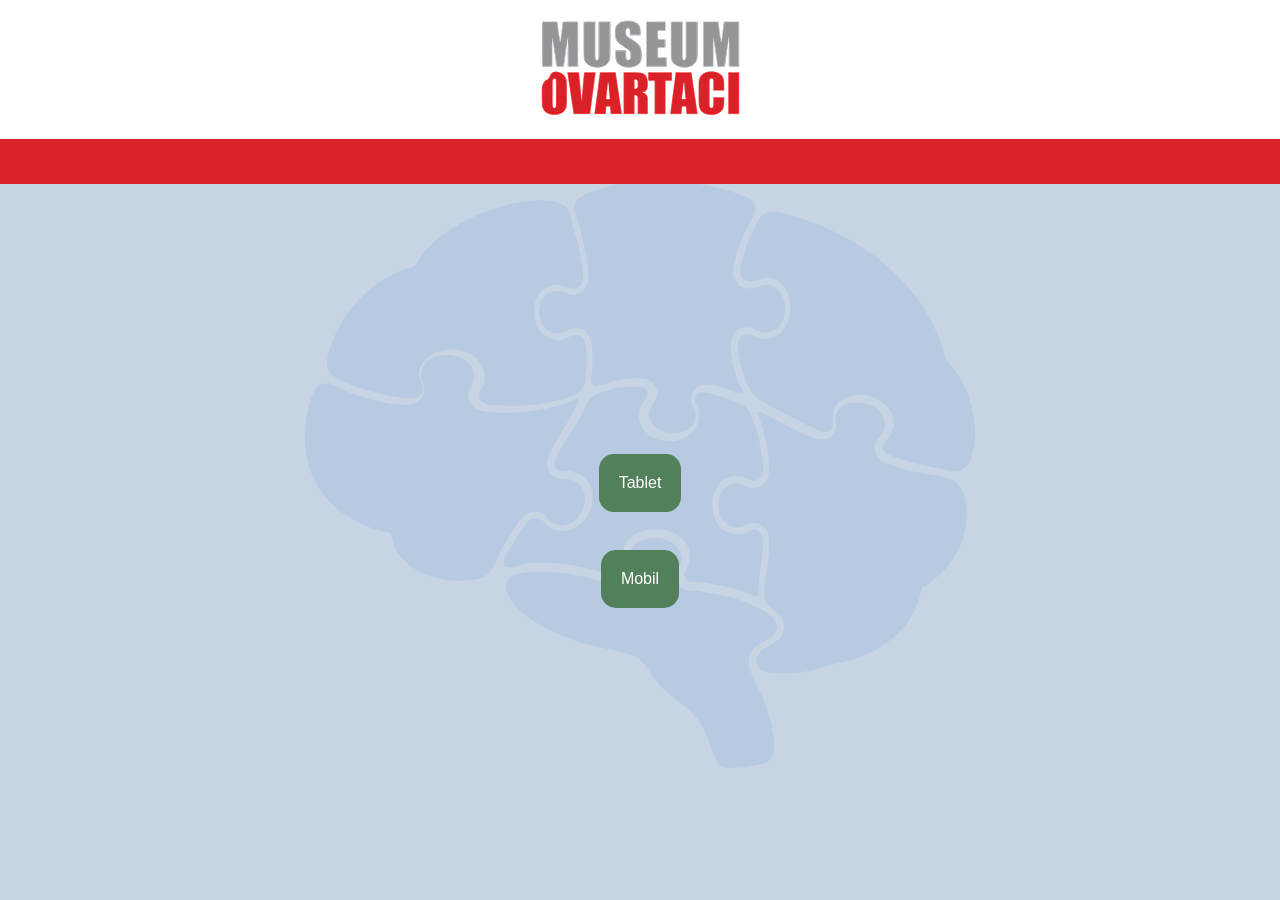
<file: index.html>
<!doctype html>
<html lang="da">
  <head>
    <meta charset="UTF-8">
    <meta name="viewport" content="width=device-width, initial-scale=1.0">
    <!-- Google Fonts -->
    <link rel="preconnect" href="https://fonts.googleapis.com">
    <link rel="preconnect" href="https://fonts.gstatic.com" crossorigin>
    <link
      href="https://fonts.googleapis.com/css2?family=Bebas+Neue&family=Nunito+Sans:ital,opsz,wght@0,6..12,200..1000;1,6..12,200..1000&display=swap"
      rel="stylesheet"
    >
    <!--Fan icon-->
    <link rel="icon" href="img/fan-icon.png" type="img/icon">
    <link rel="stylesheet" href="css/style.css">
    <title>Museum Ovartaci</title>
  </head>
  <body>
    <!-- Logoget i den hvide header -->
    <header>
      <img src="img/header-logo.png" alt="Ovartaci logo">
    </header>

    <!-- Indsætter den røde bjælke under header -->
    <nav></nav>

    <div id="screenBtns">
      <a id="tabletBtn" href="tablet/index.html">Tablet</a>
      <a id="mobilBtn" href="phone/phone.html">Mobil</a>
    </div>
  </body>
</html>
</file>
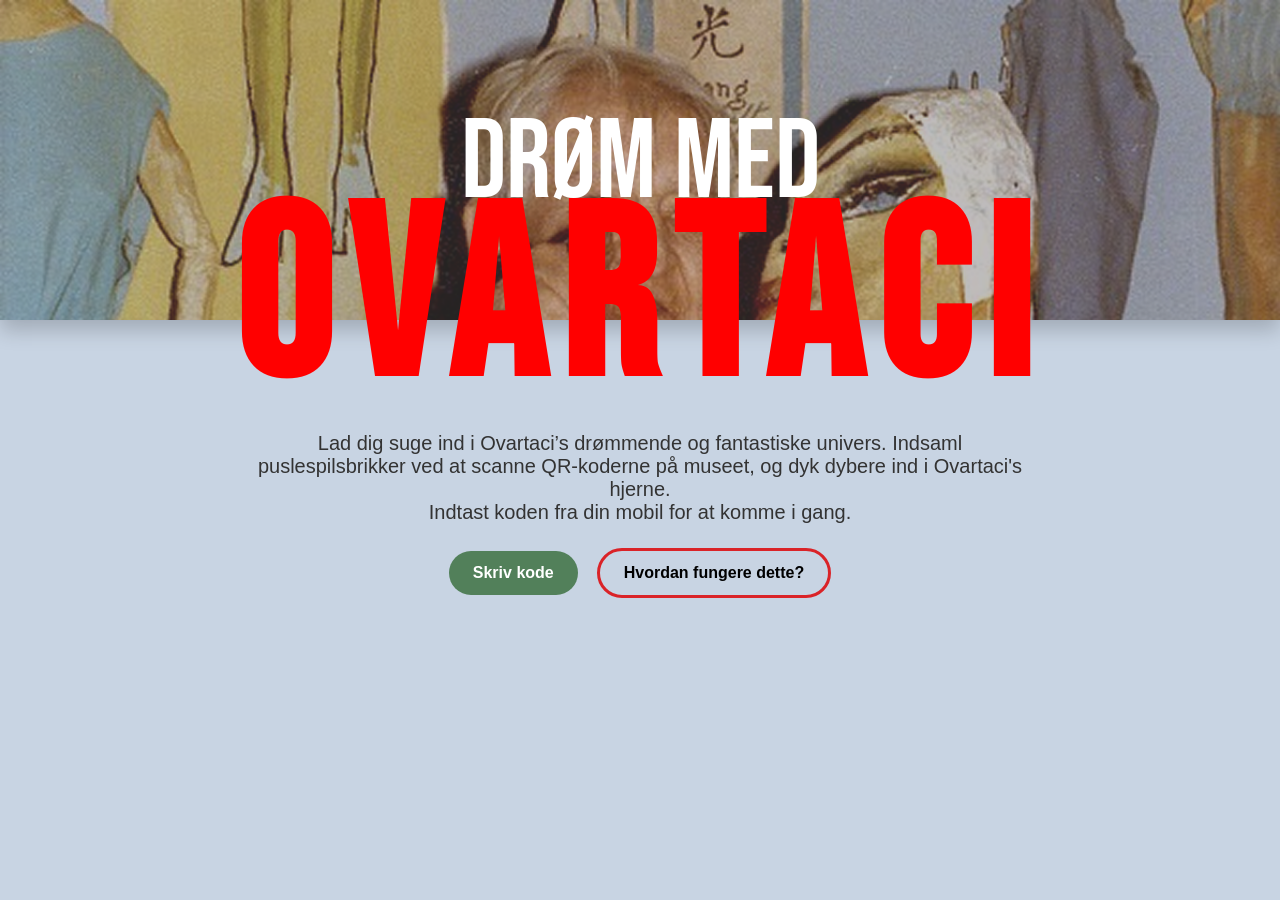
<file: tablet/index.html>
<!doctype html>
<html lang="da">
  <head>
    <meta charset="UTF-8">
    <meta name="viewport" content="width=device-width, initial-scale=1.0">
    <!-- Google Fonts -->
    <link rel="preconnect" href="https://fonts.googleapis.com">
    <link rel="preconnect" href="https://fonts.gstatic.com" crossorigin>
    <link
      href="https://fonts.googleapis.com/css2?family=Bebas+Neue&family=Nunito+Sans:ital,opsz,wght@0,6..12,200..1000;1,6..12,200..1000&display=swap"
      rel="stylesheet"
    >
    <!--Fan icon-->
    <link rel="icon" href="../img/fan-icon.png" type="img/icon">
    <link rel="stylesheet" href="../tablet/tablet-css/tablet-style.css">
    <title>Museum Ovartaci</title>
  </head>
  <body>
    <h3 id="ovartaci1">Drøm med</h3>
    <h1 id="ovartaci2">Ovartaci</h1>

    <div class="slider-container">
      <div class="slider-track" id="sliderTrack">
        <img src="../img/slide1.png" alt="Ovartaci 1" class="slide-img">
        <img src="../img/slide2.png" alt="Ovartaci 2" class="slide-img">
        <img src="../img/slide3.png" alt="Ovartaci 3" class="slide-img">
      </div>
    </div>

    <div id="introText">
      <p>
        Lad dig suge ind i Ovartaci’s drømmende og fantastiske univers. Indsaml
        puslespilsbrikker ved at scanne QR-koderne på museet, og dyk dybere ind
        i Ovartaci's hjerne.
      </p>
      <p>Indtast koden fra din mobil for at komme i gang.</p>
    </div>
    <!-- knapper -->
    <div class="buttonContainer">
      <button id="generateCodeButton">Skriv kode</button>
      <button id="howItWorksButton">Hvordan fungere dette?</button>
    </div>

    <!-- Skjult overlay med login -->
    <div id="overlayCode" class="codeOverlay">
      <div class="codeOverlayContent">
        <!-- span er inline-element og er neutral &times er gangetegnet og bruges her som close-icon-->
        <span class="closeBtn">&times;</span>
        <h2>SKRIV KODE MED BINDESTREG</h2>
        <p>Skriv koden, som vist på mobilen</p>
        <input type="text" id="codeInput" placeholder="_ _ _ _">
        <div class="codeButtons">
          <button id="codeAcceptBtn">Godkend</button>
          <button id="codeHowItWorksBtn">Hvordan fungerer dette</button>
        </div>
      </div>
    </div>
    <script src="../tablet/js-tablet/tablet-script.js"></script>
  </body>
</html>
</file>
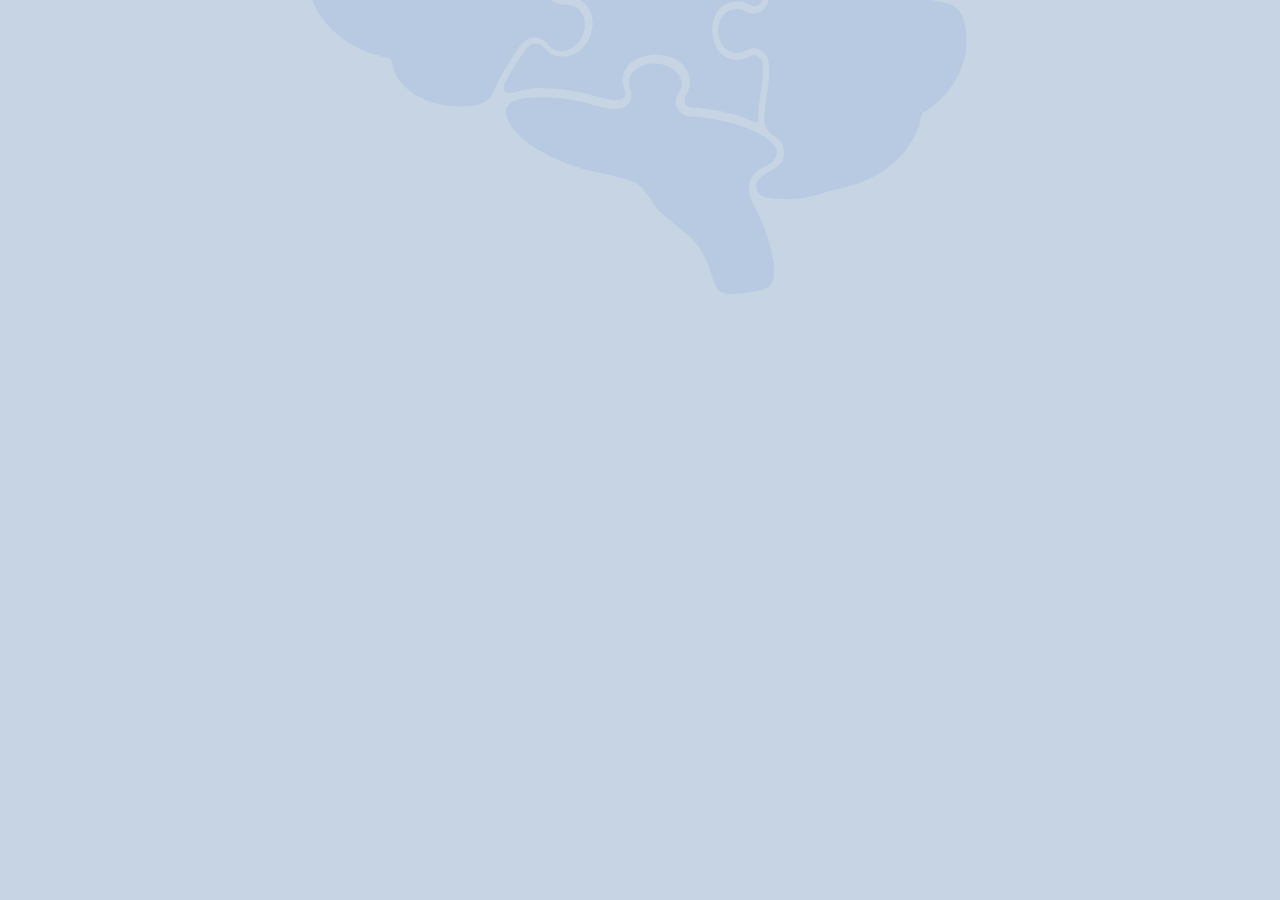
<file: phone.html>
<!DOCTYPE html>
<html lang="en">
<head>
  <meta charset="UTF-8">
  <meta name="viewport" content="width=device-width, initial-scale=1.0">
  <!-- Google Fonts -->
  <link rel="preconnect" href="https://fonts.googleapis.com">
  <link rel="preconnect" href="https://fonts.gstatic.com" crossorigin>
  <link href="https://fonts.googleapis.com/css2?family=Bebas+Neue&family=Nunito+Sans:ital,opsz,wght@0,6..12,200..1000;1,6..12,200..1000&display=swap" rel="stylesheet">
  <!--Fan icon-->
  <link rel="icon" href="img/fanIcon.png" type="img/icon">
  <link rel="stylesheet" href="css/phoneStyle.css">
  <title>Ovartaci</title>
</head>
<body>
  
</body>
</html>
</file>
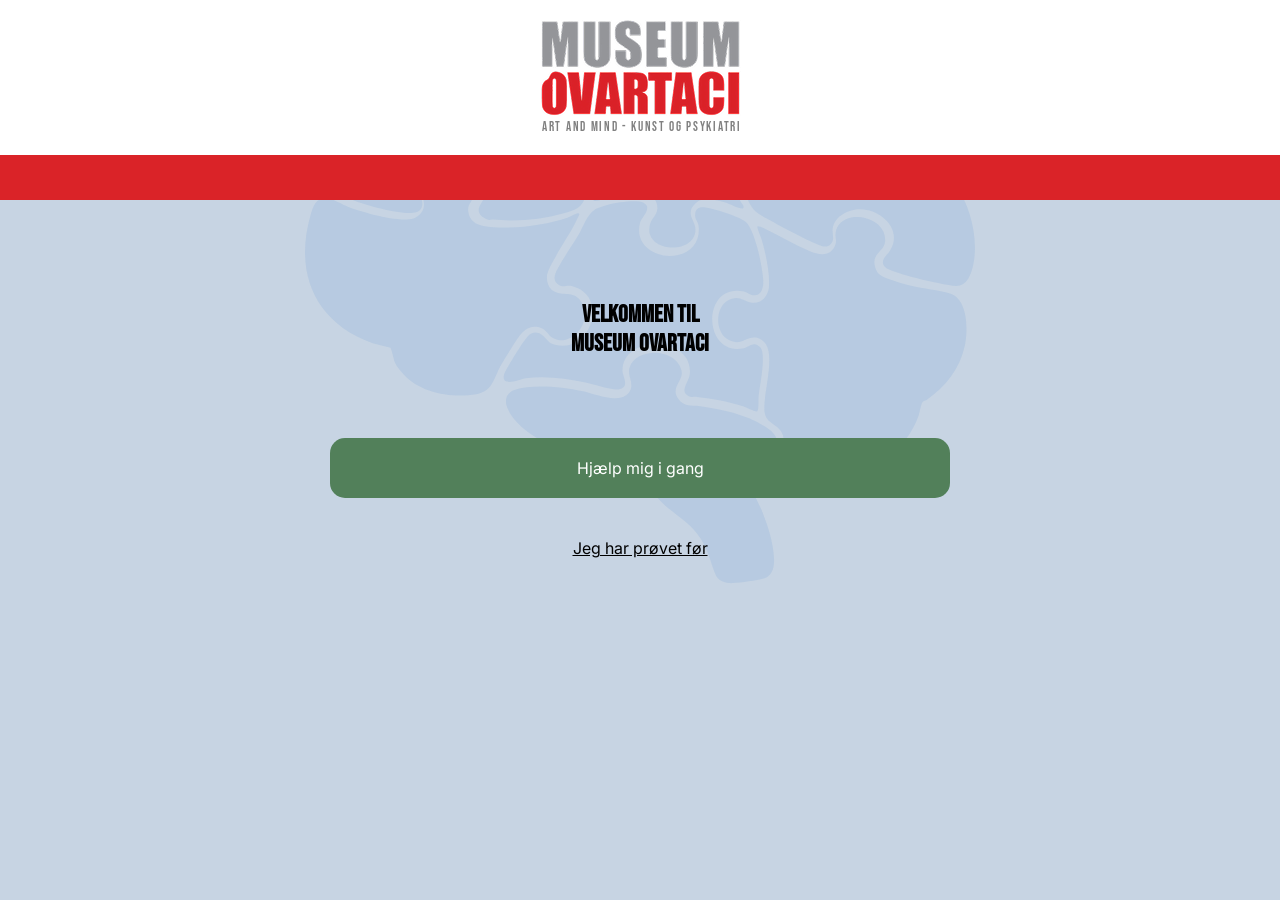
<file: phone/phone.html>
<!doctype html>
<html lang="da">
  <head>
    <meta charset="UTF-8">
    <meta name="viewport" content="width=device-width, initial-scale=1.0" >
    <!-- Google Fonts -->
    <link rel="preconnect" href="https://fonts.googleapis.com" >
    <link rel="preconnect" href="https://fonts.gstatic.com" crossorigin >
    <link
      href="https://fonts.googleapis.com/css2?family=Bebas+Neue&family=Inria+Sans:ital,wght@0,300;0,400;0,700;1,300;1,400;1,700&family=Inter:ital,opsz,wght@0,14..32,100..900;1,14..32,100..900&family=Nunito+Sans:ital,opsz,wght@0,6..12,200..1000;1,6..12,200..1000&display=swap"
      rel="stylesheet"
    >
    <!--Fan icon-->
    <link rel="icon" href="../img/fan-icon.png" type="img/icon" >
    <link rel="stylesheet" href="phone-css/phone-style.css" >
    <title>Museum Ovartaci</title>
  </head>

  <body>
    <div class="phone">
      <!-- Logoget i den hvide header -->
      <header>
        <img src="../img/header-logo.png" alt="Ovartaci logo" >
        <p>ART AND MIND - KUNST OG PSYKIATRI</p>
      </header>

      <!-- Indsætter den røde bjælke under header -->
      <nav></nav>

      <section class="startContent">
        <!-- Overskrift -->
        <h1>
          Velkommen til <br >
          Museum Ovartaci
        </h1>

        <!-- Knapper -->
        <div class="content">
          <button id="helpBtn">Hjælp mig i gang</button>
          <a id="triedBeforeBtn" href="phone-scanner.html"
            >Jeg har prøvet før</a>
        </div>
      </section>
    </div>
    <div class="onboarding">
      <h2 id="instructionText">Indsæt instruktioner</h2>
      <div class="imageWrapper">
        <img id="instructionImg" src="../img/qr-code-img.png" alt="Instruction image">
        <div id="cornerEffect">
          <span class="corner top-left"></span>
          <span class="corner top-right"></span>
          <span class="corner bottom-left"></span>
          <span class="corner bottom-right"></span>
        </div>
        <img id="instructionOverlay" src="../img/full-colour-brain.svg" alt="Overlay image">
      </div>

      <div class="progressDots">
        <span class="dot active"></span>
        <span class="dot"></span>
        <span class="dot"></span>
        <span class="dot"></span>
      </div>

      <button id="nextBtn">Næste</button>
    </div>

    <script src="phone-js/phonescript.js"></script>
  </body>
</html>
</file>
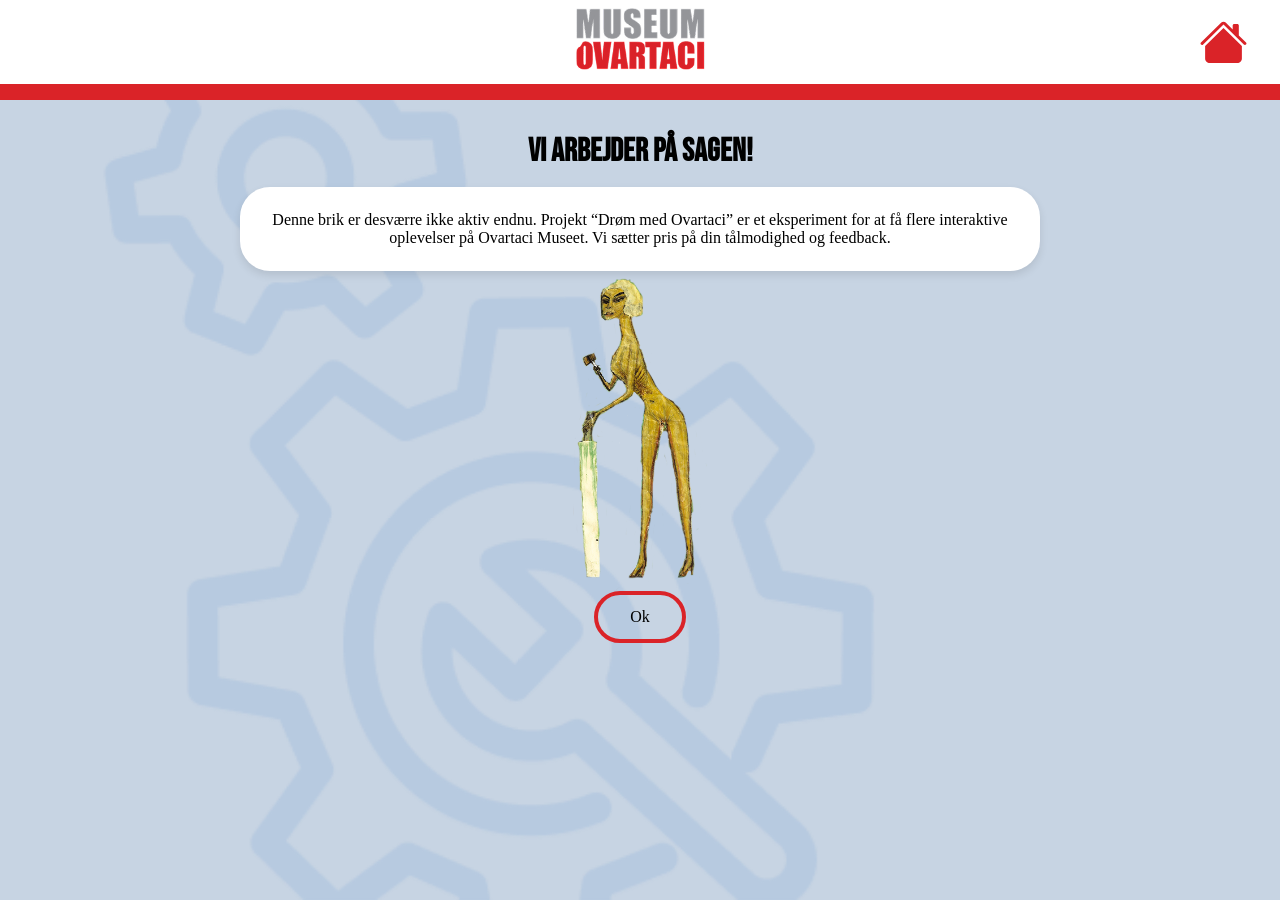
<file: tablet/collage3.html>
<!doctype html>
<html lang="da">
  <head>
    <meta charset="UTF-8">
    <meta name="viewport" content="width=device-width, initial-scale=1.0">
    <!-- Google Fonts -->
    <link rel="preconnect" href="https://fonts.googleapis.com">
    <link rel="preconnect" href="https://fonts.gstatic.com" crossorigin>
    <link
      href="https://fonts.googleapis.com/css2?family=Bebas+Neue&family=Nunito+Sans:ital,opsz,wght@0,6..12,200..1000;1,6..12,200..1000&display=swap"
      rel="stylesheet"
    >
    <!--Fan icon-->
    <link rel="icon" href="../img/fan-icon.png" type="img/icon">
    <link rel="stylesheet" href="../tablet/tablet-css/collage3-style.css">
    <title>Normalitet | Museum Ovartaci</title>
  </head>
  <body>
    <!-- baggrundsbillede-->
    <div class="backgroundContainer">
      <img
        class="backgroundImage"
        src="../img/background-wheels.png"
        alt="baggrundsbillede"
      >
    </div>
    <!-- Header med logo og navigation -->
    <header class="navigationHeader">
      <div class="leftPlaceholder"></div>
      <!-- tom venstre side -->
      <div class="logo">
        <img
          src="../img/header-logo.png"
          alt="Museum Ovartaci logo"
          class="logoImg"
        >
      </div>
      <div class="rightArea">
        <img src="../img/house.svg" alt="Hjem" class="navIcon" id="homeIcon">
      </div>
    </header>
    <div class="redLine"></div>
    <main class="main">
      <h1>Vi arbejder på sagen!</h1>
      <p class="text">
        Denne brik er desværre ikke aktiv endnu. Projekt “Drøm med Ovartaci” er
        et eksperiment for at få flere interaktive oplevelser på Ovartaci
        Museet. Vi sætter pris på din tålmodighed og feedback.
      </p>

      <!-- billede område-->
      <div class="imageContainer">
        <img
          class="figure"
          src="../img/collage2figur4.png"
          alt="kvinde med værktøj"
        >
      </div>

      <button id="understoodBtn" class="Btnunderstood">Ok</button>
    </main>

    <script src="../tablet/js-tablet/collage3-script.js"></script>
  </body>
</html>
</file>
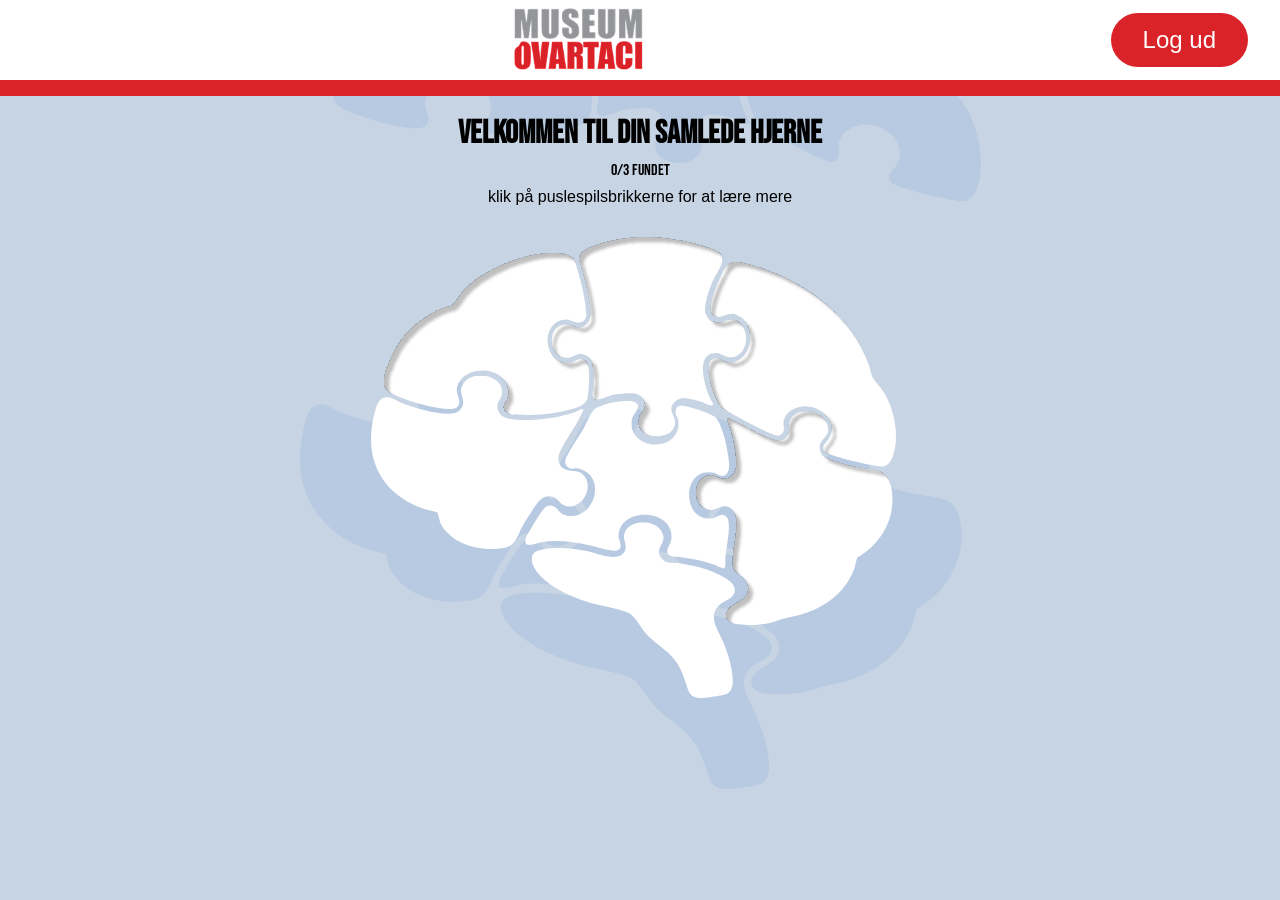
<file: tablet/mainpage.html>
<!doctype html>
<html lang="da">
  <head>
    <meta charset="UTF-8">
    <meta name="viewport" content="width=device-width, initial-scale=1.0">
    <title>Museum Ovartaci | Din hjerne</title>
    <!-- Google Fonts -->
    <link rel="preconnect" href="https://fonts.googleapis.com">
    <link rel="preconnect" href="https://fonts.gstatic.com" crossorigin>
    <link
      href="https://fonts.googleapis.com/css2?family=Bebas+Neue&family=Nunito+Sans:ital,opsz,wght@0,6..12,200..1000;1,6..12,200..1000&display=swap"
      rel="stylesheet"
    >
    <!--Fan icon-->
    <link rel="icon" href="../img/fan-icon.png" type="img/icon">
    <link rel="stylesheet" href="../tablet/tablet-css/mainpage-style.css">
  </head>
  <body>
    <!-- Header med logo og navigation -->
    <header class="navigationHeader">
      <div class="leftPlaceholder"></div>
      <div class="logo">
        <img
          src="../img/header-logo.png"
          alt="Museum Ovartaci logo"
          class="logoImg"
        >
      </div>
      <div class="rightArea">
        <button id="logOutBtn">Log ud</button>
      </div>
    </header>
    <div class="redLine"></div>
    <!-- Tekst til skærmen -->
    <div id="puzzleProgressText">
      <h1>Velkommen til din samlede hjerne</h1>
      <!--her skal teksten ændre sig efterhånden som brugeren finder QR-koder-->
      <p class="foundText"></p>
      <p class="info">klik på puslespilsbrikkerne for at lære mere</p>
    </div>

    <!-- Billederne til puslespillet -->
    <div id="puzzleProgressImg">
      <img
        id="puzzleBrain"
        src="../img/hjerne-knapper-uden-brug.svg"
        alt="hvide hjerne brikker"
      >
      <img
        id="bottomBrainPiece"
        class="brainPiece"
        data-brain-id="1"
        src="../img/blank-brain1.svg"
        alt="bund hjernebrik"
      >
      <img
        id="middleBrainPiece"
        class="brainPiece"
        data-brain-id="2"
        src="../img/blank-brain2.svg"
        alt="midterste hjernebrik"
      >
      <!--- undersøg om man må lave id på den måde-->
      <img
        id="bottomLeftBrainPiece"
        class="brainPiece"
        data-brain-id="3"
        src="../img/blank-brain3.svg"
        alt="venstre bund hjernebrik"
      >
    </div>

    <script src="../tablet/js-tablet/mainpage-script.js"></script>
  </body>
</html>
</file>
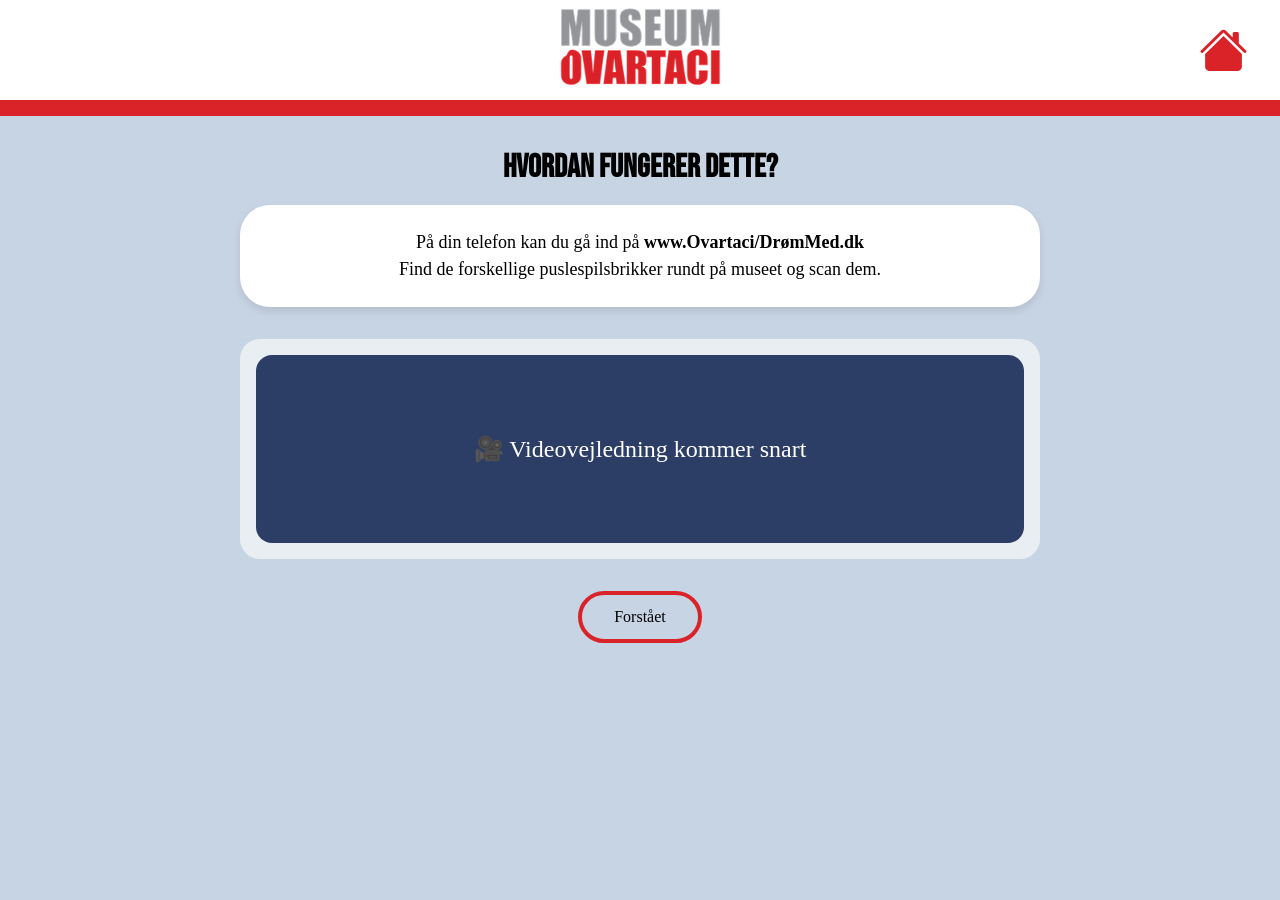
<file: tablet/tutorial.html>
<!doctype html>
<html lang="da">
  <head>
    <meta charset="UTF-8">
    <meta name="viewport" content="width=device-width, initial-scale=1.0">
    <!-- Google Fonts -->
    <link rel="preconnect" href="https://fonts.googleapis.com">
    <link rel="preconnect" href="https://fonts.gstatic.com" crossorigin>
    <link
      href="https://fonts.googleapis.com/css2?family=Bebas+Neue&family=Nunito+Sans:ital,opsz,wght@0,6..12,200..1000;1,6..12,200..1000&display=swap"
      rel="stylesheet"
    >
    <!--Fan icon-->
    <link rel="icon" href="../img/fan-icon.png" type="img/icon">
    <link rel="stylesheet" href="../tablet/tablet-css/tutorial.css">
    <title>Hvordan Fungere Dette | Museum Ovartaci</title>
  </head>
  <body>
    <!-- Header med logo og navigation -->
    <header class="navigationHeader">
      <div class="leftPlaceholder"></div>
      <!-- tom venstre side -->
      <div class="logo">
        <img
          src="../img/header-logo.png"
          alt="Museum Ovartaci logo"
          class="logoImg"
        >
      </div>
      <div class="rightArea">
        <img src="../img/house.svg" alt="Hjem" class="navIcon" id="homeIcon">
      </div>
    </header>
    <div class="redLine"></div>
    <main class="howMain">
      <h1>HVORDAN FUNGERER DETTE?</h1>
      <p class="howText">
        På din telefon kan du gå ind på <strong>www.Ovartaci/DrømMed.dk</strong
        ><br>
        Find de forskellige puslespilsbrikker rundt på museet og scan dem.
      </p>

      <!-- Video-område -->
      <div class="videoContainer">
        <!-- 
         Her kommer en video, der viser
      -->
        <div class="videoPlaceholder">🎥 Videovejledning kommer snart</div>
      </div>

      <button id="understoodBtn" class="Btnunderstood">Forstået</button>
    </main>

    <script src="../tablet/js-tablet/tablet-tutorial.js"></script>
  </body>
</html>
</file>
<file: css/style.css>
/* Variabler som kan bruges gennem CSS*/
:root {
    /* Farver */
    --primary-color--: #C7D4E3;
    --secondary-color--: #DA2328;
    --text-color--: black;
    --btn-color--:  #52805A;

    /* Typografier */
    --header-font--: "Bebas Neue";
    --text-font--: "Inter", sans-serif;

    /* Tekst størrelser */
    --font-size-small:13px;
    --font-size-base:16px;
    --font-size-medium:18px;
    --font-size-large:20px;
    --font-size-xl:24px;
    --font-size-xxl:28px;
}

/* Resetter styling */
* {
    margin: 0;
    padding: 0;
    box-sizing: border-box;
}

/* Styling af hele siden og baggrunden */
body {
    font-family: var(--header-font--);
    background: var(--primary-color--);
    background-image: url("../img/brain-background.svg");
    /* Sørger for at baggrundsbilledet kun ses 1 gang */
    background-repeat: no-repeat;
    background-position: center;
    background-position-y: 20vh;
    color: var(--text-color--);
}

/* Styling til header */
header {
    background: white;
    padding: 20px;
    display: flex;
    justify-content: center;
}


/* Styling til bjælken under header */
nav {
    background-color: var(--secondary-color--);
    height: 5vh;
}

#screenBtns {
    display: flex;
    flex-direction: column;
    justify-content: center;
    align-items: center;
    margin-top: 30vh;
}

#screenBtns a {
    font-family: var(--text-font--);
    font-size: var(--font-size-base);
    background-color: var(--btn-color--);
    border-radius: 15px;
    padding: 20px;
    /* Fjerner outline fra knappen */
    outline: none;
    border: none;
    color: white;
    margin-bottom: 3vw;
    text-decoration: none;
}

#screenBtns a:hover {
    transform: scale(1.05);
    transition: 0.3s;
}

#screenBtns a:active {
    transform: scale(0.95);
}
</file>
<file: tablet/tablet-css/tablet-style.css>
* {
  margin: 0;
  padding: 0;
  box-sizing: border-box;
}

/* Variabler som kan bruges gennem CSS*/
:root {
  /* Farver */
  --primary-color--: #c7d4e3;
  --secondary-color--: #da2328;
  --text-color--: black;
  --btn-color--: #52805a;

  /* Typografier */
  --header-font--: "Bebas Neue";
  --text-font--: "Inter", sans-serif;

  /* Tekst størrelser */
  --font-size-small: 13px;
  --font-size-base: 16px;
  --font-size-medium: 18px;
  --font-size-large: 20px;
  --font-size-xl: 24px;
  --font-size-xxl: 28px;
}

/* =====================================================================================================
 Body
==================================================================================================== */
/* generelle styles */
body {
  font-family:
    "Bebas Neue",
    sans-serif;
  background-color: #c8d4e3;
  color: #333;
  text-align: center;
  margin: 0;
  /* padding: 2rem; */
}

/* =====================================================================================================
 Tekster
==================================================================================================== */
/* typografi */

h1,
h2 {
  font-family: "Bebas Neue", sans-serif;
}

p {
  font-family: "Inter", sans-serif;
}

/* ----- titler ----- */

#ovartaci1 {
  color: white;
  top: 6rem;
  font-size: 7rem;
  font-weight: lighter;
}

#ovartaci2 {
  color: red;
  top: 10rem;
  font-size: 15em;
  letter-spacing: 1rem;
}

#introText {
  max-width: 60%;
  text-align: center;
  font-size: 1.25rem;
  margin: 0 auto;
}

#ovartaci1,
#ovartaci2 {
  position: absolute;
  left: 50%;
  transform: translateX(-50%);
  font-family: "Bebas Neue", sans-serif;
  z-index: 1;
}

/* ----- tekst ----- */
p {
  position: relative;
  bottom: 3rem;
}

/* =====================================================================================================
 Slider
==================================================================================================== */
/* ----- Slider container ----- */
.slider-container {
  height: 20rem;
  width: 100%; /* Bredde – kan justeres */
  margin-bottom: 10rem;
  overflow: hidden; /* Skjuler det, der stikker ud */
  box-shadow: 0 10px 20px rgba(0, 0, 0, 0.2);
}

/* Track – her ligger alle billeder på række */
.slider-track {
  display: flex;
  transition: transform 0.6s ease-in-out; /* Glidende animation */
}

/* Hvert billede fylder hele containerens bredde */
.slide-img {
  min-width: 100%; /* Billedet fylder hele containerens bredde */ /* Forhindrer at billedet krymper */
  display: block;
  object-fit: cover; /* Sørger for at billedet dækker pænt */
}

/* =====================================================================================================
 Knapper
==================================================================================================== */

.buttonContainer {
  position: relative;
  bottom: 2rem;
}

#generateCodeButton {
  background-color: #52805a;
  color: white;
  border: none;
  padding: 0.8rem 1.5rem;
  margin: 0.5rem;
  font-family: "Inter", sans-serif;
  font-size: 1rem;
  font-weight: bold;
  border-radius: 40px;
  transition: background 0.2s;
}

#howItWorksButton {
  background-color: #ffffff00;
  color: black;
  border: solid 3px #da2328;
  padding: 0.8rem 1.5rem;
  margin: 0.5rem;
  font-family: "Inter", sans-serif;
  font-size: 1rem;
  font-weight: bold;
  border-radius: 40px;
  transition: background 0.2s;
}

/* =====================================================================================================
 Overlay til login
==================================================================================================== */

.codeOverlay {
  display: none; /* Skjult som standard */
  position: fixed; /* Bliver på plads, selvom man scroller */
  z-index: 1000; /* Lægger oven på alt andet */
  left: 0;
  top: 0;
  width: 100%;
  height: 100%;
  background-color: rgba(0, 0, 0, 0.7); /* Halvgennemsigtig baggrund */
  justify-content: center;
  align-items: center;
}

/* overlay content (den hvide boks) */
.codeOverlayContent {
  background-color: var(--primary-color--);
  padding: 2rem;
  border-radius: 2rem;
  width: 90%;
  max-width: 50rem;
  text-align: center;
  font-family: "inter", sans-serif;
  position: relative;
  box-shadow: 0 1rem 1.5rem rgba(0, 0, 0, 0.3);
}

/* Luk-kryds */
.closeBtn {
  position: absolute;
  top: -0.5rem;
  right: 1.5rem;
  font-size: 4rem;
  font-weight: bold;
  cursor: pointer;
  color: var(--secondary-color--);
}

/* Input-felt */
#codeInput {
  width: 90%;
  padding: 1rem;
  margin: 1rem 0;
  font-size: 1.2rem;
  text-align: center;
  border: 2px solid #ccc;
  border-radius: 2rem;
  font-family: inherit;
}

/* Knapper i overlay */
.codeButtons button {
  background-color: #52805a;
  color: white;
  border: none;
  padding: 8px 20px;
  margin: 5px;
  border-radius: 40px;
  font-family: "Inter", sans-serif;
  font-size: 0.9rem;
}
#codeHowItWorksBtn {
  background-color: transparent;
  color: #000000;
  border: 2px solid #da2328;
}
</file>
<file: css/phoneStyle.css>
/* Variabler som kan bruges gennem CSS*/
:root {
    /* Farver */
    --primary-color--: #C7D4E3;
    --secondary-color--: #DA2328;
    --text-color--: black;
    --btn-color--:  #52805A;

    /* Typografier */
    --header-font--: 'Bebas Neue';
    --text-font--: 'Inter';

    /* Tekst størrelser */
    --font-size-small:13px;
    --font-size-base:16px;
    --font-size-medium:18px;
    --font-size-large:20px;
    --font-size-xl:24px;
    --font-size-xxl:28px;
}

/* Resetter styling */
* {
    margin: 0;
    padding: 0;
    box-sizing: border-box;
}

/* Styling af hele siden og baggrunden */
body {
    font-family: var(--header-font--);
    background: var(--primary-color--);
    background-image: url("../img/brain-background.svg");
    /* Sørger for at baggrundsbilledet kun ses 1 gang */
    background-repeat: no-repeat; 
    background-position: center;
    color: var(--text-color--);
}

/* Styling til header */
header {
    background: white;
    padding: 20px;
    display: flex;
    justify-content: center;
}

/* Styling til bjælken under header */
nav {
    background-color: var(--secondary-color--);
    height: 5vh;
}

/* Styling til overskrift*/
h1 {
    display: flex;
    justify-content: center;
    align-items: center;
    padding-top: 100px;
    text-align: center;
}

/* Overordnet styling til begge knapper */
.content {
    padding: 20px;
    display: flex;
    flex-direction: column;
    justify-content: center;
    align-items: center;
    margin-top: 60px;
}


/* Styling kun til "hjælp mig i gang" knap */
#help-btn {
    font-family: var(--text-font--);
    font-size: var(--font-size-base);
    width: 14%;
    background-color: var(--btn-color--);
    border-radius: 15px;
    padding: 20px;
    /* Fjerner outline fra knappen */
    outline: none;
    border: none;
    color: white;
}

/* Styling kun til "Jeg har prøvet før" knappen */
#tried-before-btn {
    font-family: var(--text-font--);
    font-size: var(--font-size-base);
    background: none;
    border: none;
    text-decoration: underline;
    padding-top: 40px;
}
</file>
<file: phone/phone-css/phone-style.css>
/* Variabler som kan bruges gennem CSS*/
:root {
    /* Farver */
    --primary-color--: #C7D4E3;
    --secondary-color--: #DA2328;
    --text-color--: black;
    --btn-color--:  #52805A;

    /* Typografier */
    --header-font--: "Bebas Neue";
    --text-font--: "Inter", sans-serif;

    /* Tekst størrelser */
    --font-size-small:13px;
    --font-size-base:16px;
    --font-size-medium:18px;
    --font-size-large:20px;
    --font-size-xl:24px;
    --font-size-xxl:28px;
}

/* Resetter styling */
* {
    margin: 0;
    padding: 0;
    box-sizing: border-box;
}
/* --------------------------------------------------------------------------------------------------------
Styling af hele siden og baggrunden
-------------------------------------------------------------------------------------------------------- */
body {
    font-family: var(--header-font--);
    background: var(--primary-color--);
    background-image: url("../../img/brain-background.svg");
    /* Sørger for at baggrundsbilledet kun ses 1 gang */
    background-repeat: no-repeat; 
    background-position: center;
    color: var(--text-color--);
    
    /* Til fade-out animation */
    opacity: 1;
    transition: opacity 1s ease;
}

/* Styling til header */
header {
    background: white;
    padding: 20px;
    display: flex;
    flex-direction: column;
    justify-content: center;
    align-items: center;
}

header p {
    font-family: var(--header-font--);
    font-size: var(--font-size-small);
    letter-spacing: 0.105rem;
    margin-left: 0.23rem;
    color: grey;
}

/* Styling til bjælken under header */
nav {
    background-color: var(--secondary-color--);
    height: 5vh;
}

/* Styling til overskrift*/
h1 {
    display: flex;
    justify-content: center;
    align-items: center;
    padding-top: 100px;
    text-align: center;
}

/* Overordnet styling til begge knapper */
.content {
    padding: 20px;
    display: flex;
    flex-direction: column;
    justify-content: center;
    align-items: center;
    margin-top: 60px;
}


/* Styling kun til "hjælp mig i gang" knap */
#helpBtn, #nextBtn {
    font-family: var(--text-font--);
    font-size: var(--font-size-base);
    width: 50%;
    background-color: var(--btn-color--);
    border-radius: 15px;
    padding: 20px;
    /* Fjerner outline fra knappen */
    outline: none;
    border: none;
    color: white;
}

/* Styling kun til "Jeg har prøvet før" knappen */
#triedBeforeBtn {
    font-family: var(--text-font--);
    font-size: var(--font-size-base);
    padding-top: 40px;
    color: var(--text-color--);
}

#nextBtn{
    margin-top: 2rem;
    margin-bottom: 4rem;
}
/* --------------------------------------------------------------------------------------------------------
Styling af hele onboarding/instruktionssiderne
-------------------------------------------------------------------------------------------------------- */
.onboarding {
    display: none;
    flex-direction: column;
    align-items: center;
    height: 60vh;
}

#instructionImg {
    width: 8rem;
    height: 8rem;
    min-height: 8rem;
}

#instructionImg.wide-image {
    width: 16rem;
    height: 8rem;
    border: 1px solid black;
    border-radius: 15px;
}

#instructionText {
    width: 70%;
    text-align: center;
    font-size: var(--font-size-xxl);
    font-family: var(--text-font--);
    font-weight: normal;
    margin-top: 3rem;
    min-height: 6rem;
}

/*------progress dots------*/
.progressDots {
    display: flex;
    gap: 0.8rem;
    margin-top: 3rem;
}

.dot {
    width: 0.7rem;
    height: 0.7rem;
    border-radius: 50%;
    background-color: white;
}

.dot.active {
    background-color: red;
}

.imageWrapper {
    position: relative;
    width: 100%;
    height: 8rem;
    margin-top: 3rem;
    display: flex;
    justify-content: center;
}


/* --------------------------------------------------------------------------------------------------------
Animation mellem start-side og puslespilssiden
-------------------------------------------------------------------------------------------------------- */

/* Body fade-out animation */
body.fade-out {
    opacity: 0;
}

@keyframes slideUp {
    0% {
        transform: translateY(100%);
        opacity: 0;
    }
    100% {
        transform: translateY(0);
        opacity: 1;
    }
}

@keyframes fadeIn {
    0% {
        opacity: 0;
    }
    100% {
        opacity: 1;
    }
}

/* Tilføj klasser vi kan toggles fra JS */
.slide-up {
    animation: slideUp 0.8s ease forwards;
}

.fade-in {
    animation: fadeIn 2.5s ease forwards;
}

/* Optional overlay-billede for slide 3 */
#instructionOverlay {
    position: absolute;
    width: 8rem;
    height: 8rem;
    top: 50%;
    left: 50%;
    transform: translate(-50%, -50%);
    opacity: 0;
    pointer-events: none;
}

#cornerEffect {
    position: absolute;
    width: 8rem;
    height: 8rem;
    pointer-events: none;
}

/* Generel corner styling */
.corner {
    position: absolute;
    width: 25px;
    height: 25px;
    opacity: 0;
}

/* Top left */
.top-left {
    top: -16px;
    left: -16px;
    border-top: 5px solid black;
    border-left: 5px solid black;
}

/* Top right */
.top-right {
    top: -16px;
    right: -16px;
    border-top: 5px solid black;
    border-right: 5px solid black;
}

/* Bottom left */
.bottom-left {
    bottom: -16px;
    left: -16px;
    border-bottom: 5px solid black;
    border-left: 5px solid black;
}

/* Bottom right */
.bottom-right {
    bottom: -16px;
    right: -16px;
    border-bottom: 5px solid black;
    border-right: 5px solid black;
}

/* Animation */
#cornerEffect.fade-corners .corner {
    animation: fadeIn 1.4s ease forwards;
}
</file>
<file: tablet/tablet-css/collage3-style.css>
/* Variabler som kan bruges gennem CSS*/
:root {
  /* Farver */
  --primary-color--: #c7d4e3;
  --secondary-color--: #da2328;
  --text-color--: black;
  --btn-color--: #52805a;

  /* Typografier */
  --header-font--: "Bebas Neue";
  --text-font--: "Inter";

  /* Tekst størrelser */
  --font-size-small: 13px;
  --font-size-base: 16px;
  --font-size-medium: 18px;
  --font-size-large: 20px;
  --font-size-xl: 24px;
  --font-size-xxl: 28px;
}
/* =====================================================================================================
 Body
==================================================================================================== */
body {
  background-color: var(--primary-color--);
  background-size: cover;
  margin: 0;
  padding: 0;
  font-family: var(--text-font--);
}
/* baggrundsbillede */
/* containeren fylder hele skærmen */
.backgroundContainer {
  position: fixed;
  top: 0;
  left: 0;
  width: 100%;
  height: 100%;
  z-index: -1;
}

.backgroundImage {
  width: 70%;
  height: 100%;
  object-fit: cover;
}

/* =====================================================================================================
 Header
==================================================================================================== */
/* Header */
.navigationHeader {
  display: flex;
  align-items: center;
  justify-content: space-between;
  background-color: white;
  padding: 0.5rem 2rem; /* giver luft i siderne */
}

.leftPlaceholder {
  width: 4rem; /* bredde, der matcher right-area (justér efter behov) */
}

.logoImg {
  height: 4rem;
  width: auto;
}

.rightArea {
  width: 4rem; /* samme bredde som leftPlaceholder */
  display: flex;
  justify-content: flex-end; /* skubber homeIcon til højre */
}

.redLine {
  height: 1rem;
  background-color: var(--secondary-color--);
}

/* ikoner */
#homeIcon {
  height: 3rem;
  width: auto;
}

/* =====================================================================================================
 HovedIndhold
==================================================================================================== */
.main {
  max-width: 800px;
  margin: 2rem auto;
  text-align: center;
}

.main h1 {
  font-family: var(--header-font--);
  font-size: 2rem;
  color: black;
  margin-bottom: 1rem;
  margin-top: 1rem;
}

.text {
  font-size: 1rem;
  background-color: white;
  padding: 1.5rem;
  border-radius: 30px;
  box-shadow: 0 4px 8px rgba(0, 0, 0, 0.1);
}

.text p {
  font-family: var(--text-font--);
}

.figure {
  width: auto;
  height: 20rem;
}

.imageContainer {
  height: 20rem;
  margin-top: -1rem;
  margin-bottom: -1rem;
}

/* =====================================================================================================
 Knapper
==================================================================================================== */
/* Forstået-knap */
.Btnunderstood {
  background: none;
  color: black;
  border: solid 0.3rem var(--secondary-color--);
  padding: 0.8rem 2rem;
  font-size: 1rem;
  font-family: var(--text-font--);
  border-radius: 40px;
  margin-top: 1rem;
}
</file>
<file: tablet/tablet-css/mainpage-style.css>
/* Variabler som kan bruges gennem CSS*/
:root {
  /* Farver */
  --primary-color--: #c7d4e3;
  --secondary-color--: #da2328;
  --text-color--: black;
  --btn-color--: #52805a;

  /* Typografier */
  --header-font--: "Bebas Neue";
  --text-font--: "Inter", sans-serif;

  /* Tekst størrelser */
  --font-size-small: 13px;
  --font-size-base: 16px;
  --font-size-medium: 18px;
  --font-size-large: 20px;
  --font-size-xl: 24px;
  --font-size-xxl: 28px;
}

/* =====================================================================================================
 Body
==================================================================================================== */
/* Resetter styling */
* {
  margin: 0;
  padding: 0;
  box-sizing: border-box;
}

/* Styling af hele siden og baggrunden */
body {
  font-family: var(--header-font--);
  background: var(--primary-color--);
  background-image: url("../../img/brain-open-background.svg");
  /* Sørger for at baggrundsbilledet kun ses 1 gang */
  background-repeat: no-repeat;
  background-position: center;
  color: var(--text-color--);
  background-position-y: -10vh; /* Justering af baggrundsbillede, men skaber horisontal scroll */
  overflow-x: hidden; /* Fjerner horisontal scroll */
}

/* =====================================================================================================
 Header
==================================================================================================== */
/* Header */
.navigationHeader {
  display: flex;
  align-items: center;
  background-color: white;
  padding: 0.5rem 2rem; /* giver luft i siderne */
}

.leftPlaceholder {
  width: 30rem; /* bredde, der matcher right-area (justér efter behov) */
}

.logo {
  flex-shrink: 1; /* gør den samme størrelse som rightArea */
  display: flex;
  justify-content: center; /* centrerer logoet i headeren */
}

.logoImg {
  height: 4rem;
  width: auto;
}

.rightArea {
  flex: 1; /* Samme flex som leftPlaceholder */
  display: flex;
  justify-content: flex-end; /* Skubber knappen til højre */
}

/* knapper */
#logOutBtn {
  color: white;
  border: none;
  padding: 0.8rem 2rem;
  font-size: 1.5rem;
  font-family: var(--text-font--);
  background-color: var(--secondary-color--);
  border-radius: 2rem;
  white-space: nowrap; /* Forhindrer tekst i at bryde */
}

.redLine {
  height: 1rem;
  background-color: var(--secondary-color--);
  width: 100%;
}

/* =====================================================================================================
 Tekster
==================================================================================================== */
/* Styling til teksten på siden */
#puzzleProgressText {
  display: flex;
  flex-direction: column;
  align-items: center;
  text-align: center;
  margin-top: 2vh;
  gap: 0.5rem;
}
.info {
  font-size: var(--font-size-small);
  font-family: var(--text-font--);
}

.foundText {
  font-size: var(--font-size-base);
  font-family: var(--header-font--);
}

/* =====================================================================================================
 Billede elementer
==================================================================================================== */

/* Styling til alle puslespilsbrikkerne */
#puzzleProgressImg {
  height: 60vh;
  display: flex;
  justify-content: center;
  align-items: center;
  position: relative;
}

/* Styling til de samlede puslespilsbrikker */
#puzzleBrain {
  position: absolute;
  z-index: 1;
}

/* Styling til den nederste brik (gul) */
#bottomBrainPiece {
  /* Gør at brikken kan ligge ovenpå billedet nedenunder */
  position: absolute;
  width: 13vw;
  z-index: 2;
  /* Bruges til at flytte brikken på plads på skærmen */
  transform: translate(-0.2vw, 7.9vw);
}

/* Styling til nederste venstre brik (rød) */
#bottomLeftBrainPiece {
  position: absolute;
  width: 12vw;
  z-index: 2;
  transform: translate(-7vw, 3.2vh);
}

/* Styling til den midterste brik (grøn) */
#middleBrainPiece {
  position: absolute;
  width: 13vw;
  z-index: 2;
  transform: translate(-0.4vw, 5vh);
}

/* =====================================================================================================
 Animation
==================================================================================================== */

/* lille animation til når brikkerne kommer ind */
.brainPiece {
  transition: opacity 0.3s ease;
}

/* slå .ny op */
.brainPiece.ny {
  opacity: 0;
  animation: fadeIn 0.3s forwards;
}
@keyframes fadeIn {
  to {
    opacity: 1;
  }
}

/* =====================================================================================================
 Tilpasning Ipad
==================================================================================================== */

/* iPad Air 4. generation – landskabsvisning */
@media (min-width: 1024px) and (orientation: landscape) {
  /* Puslespilscontainer – giv lidt plads */
  #puzzleProgressImg {
    height: 50vh;
  }

  #puzzleBrain {
    width: 40vw;
    max-width: 100%;
    height: auto;
  }

  /* Brikkerne: justér translate-værdier for at passe til baggrunden */
  #bottomBrainPiece {
    width: 16vw;
    transform: translate(-0.5vw, 14vw);
  }
  #middleBrainPiece {
    width: 16vw;
    transform: translate(-1vw, 6vh);
  }
  #bottomLeftBrainPiece {
    width: 17vw;
    transform: translate(-12.5vw, 3.5vh);
  }

  /* Tekststørrelser */
  #puzzleProgressText h1 {
    font-size: 2rem;
  }
  #puzzleProgressText p {
    font-size: 1rem;
  }
}
</file>
<file: tablet/tablet-css/tutorial.css>
/* Variabler som kan bruges gennem CSS*/
:root {
  /* Farver */
  --primary-color--: #c7d4e3;
  --secondary-color--: #da2328;
  --text-color--: black;
  --btn-color--: #52805a;

  /* Typografier */
  --header-font--: "Bebas Neue";
  --text-font--: "Inter";

  /* Tekst størrelser */
  --font-size-small: 13px;
  --font-size-base: 16px;
  --font-size-medium: 18px;
  --font-size-large: 20px;
  --font-size-xl: 24px;
  --font-size-xxl: 28px;
}

/* =====================================================================================================
 Body
==================================================================================================== */
/* body */
body {
  background-color: var(--primary-color--);
  margin: 0;
  padding: 0;
  font-family: var(--text-font--);
}

/* =====================================================================================================
 Header
==================================================================================================== */
/* Header */
.navigationHeader {
  display: flex;
  align-items: center;
  justify-content: space-between;
  background-color: white;
  padding: 0.5rem 2rem; /* giver luft i siderne */
}

.leftPlaceholder {
  width: 4rem; /* bredde, der matcher right-area (justér efter behov) */
}

.logo {
  flex-shrink: 0; /* forhindrer at logoet krymper */
}

.logoImg {
  height: 5rem;
  width: auto;
}

.rightArea {
  width: 4rem; /* samme bredde som leftPlaceholder */
  display: flex;
  justify-content: flex-end; /* skubber homeIcon til højre */
}

.redLine {
  height: 1rem;
  background-color: var(--secondary-color--);
}

/* icon billeder */
#homeIcon {
  height: 3rem;
  width: auto;
}

/* =====================================================================================================
 Hoved indhold
==================================================================================================== */
.howMain {
  max-width: 800px;
  margin: 2rem auto;
  text-align: center;
  padding: 0 1rem;
}

.howMain h1 {
  font-family: var(--header-font--);
  font-size: 2rem;
  color: var(--text-color--);
  margin-bottom: 1rem;
}

.howText {
  font-size: var(--font-size-medium);
  line-height: 1.5;
  background-color: white;
  padding: 1.5rem;
  border-radius: 30px;
  margin-bottom: 2rem;
  box-shadow: 0 4px 8px rgba(0, 0, 0, 0.1);
}

/* Video-container */
.videoContainer {
  background-color: #e9eef3;
  border-radius: 20px;
  padding: 1rem;
  margin: 1rem 0;
}

.videoPlaceholder {
  background-color: #2c3e66;
  color: white;
  padding: 80px 20px;
  text-align: center;
  border-radius: 16px;
  font-size: 1.5rem;
}

/* =====================================================================================================
Knapper
==================================================================================================== */

/* Forstået-knap */
.Btnunderstood {
  background: none;
  color: black;
  border: solid 0.3rem var(--secondary-color--);
  padding: 0.8rem 2rem;
  font-size: 1rem;
  font-family: var(--text-font--);
  border-radius: 40px;
  margin-top: 1rem;
}
</file>
